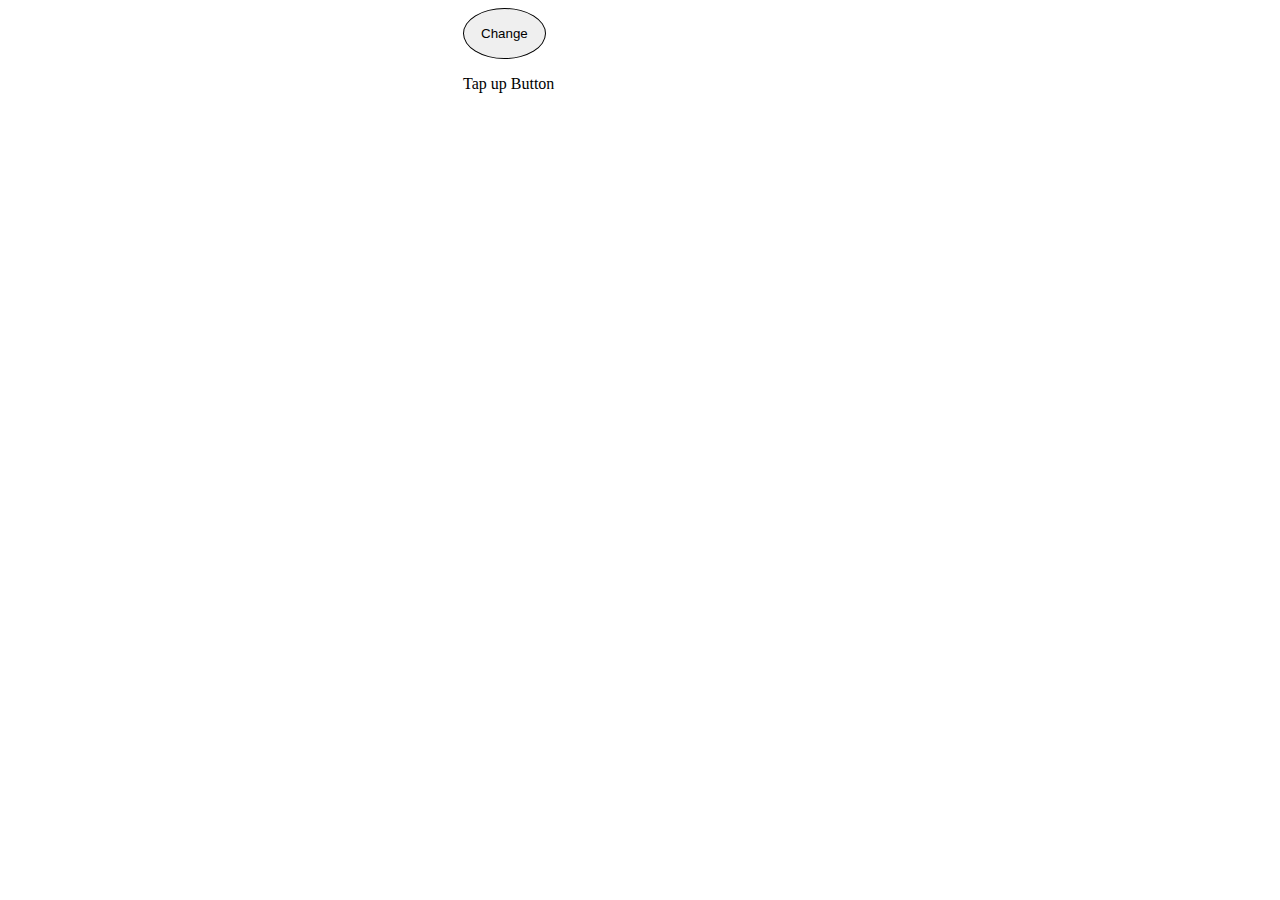
<file: index.html>
<!DOCTYPE html>
<html lang="en">
<head>
    <meta charset="UTF-8">
    <meta http-equiv="X-UA-Compatible" content="IE=edge">
    <meta name="viewport" content="width=device-width, initial-scale=1.0">
    <title>Document</title>
    <link rel="stylesheet" href="./css/style2.css">
</head>
<body>
    <button id="change">Change</button>
    <p id="color">Tap up Button</p>
</body>
<script src="./js/main2.js"></script>
</html>
</file>
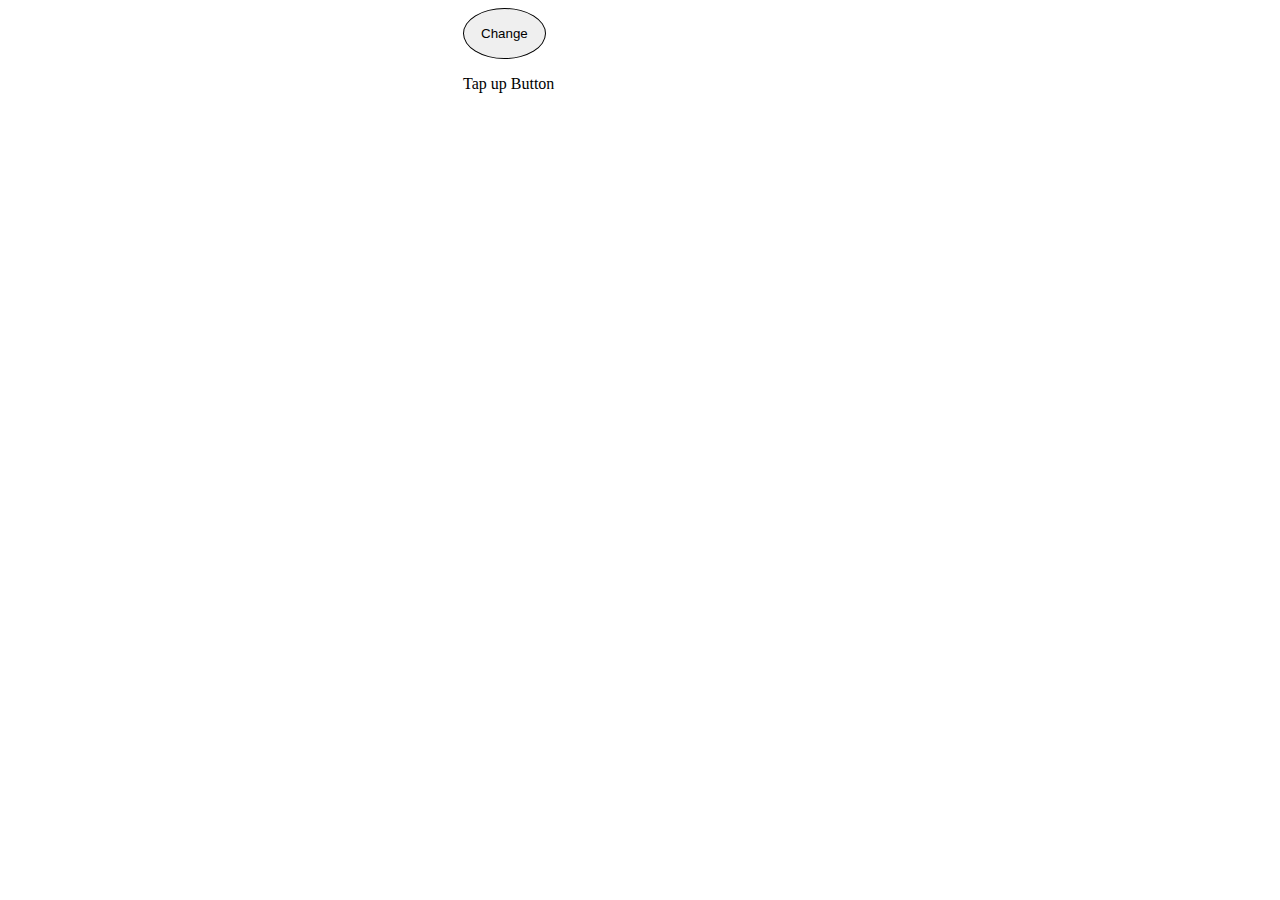
<file: index2.html>
<!DOCTYPE html>
<html lang="en">
<head>
    <meta charset="UTF-8">
    <meta http-equiv="X-UA-Compatible" content="IE=edge">
    <meta name="viewport" content="width=device-width, initial-scale=1.0">
    <title>Document</title>
    <link rel="stylesheet" href="./css/style2.css">
</head>
<body>
    <button id="change">Change</button>
    <p id="color">Tap up Button</p>
</body>
<script src="./js/main2.js"></script>
</html>
</file>
<file: css/style2.css>
#change{
    padding: 17px;
    border: 1px solid black;
     margin-left: 36%;
     border-radius: 50%;
}

#color{
    margin-left: 36%;
}
</file>
